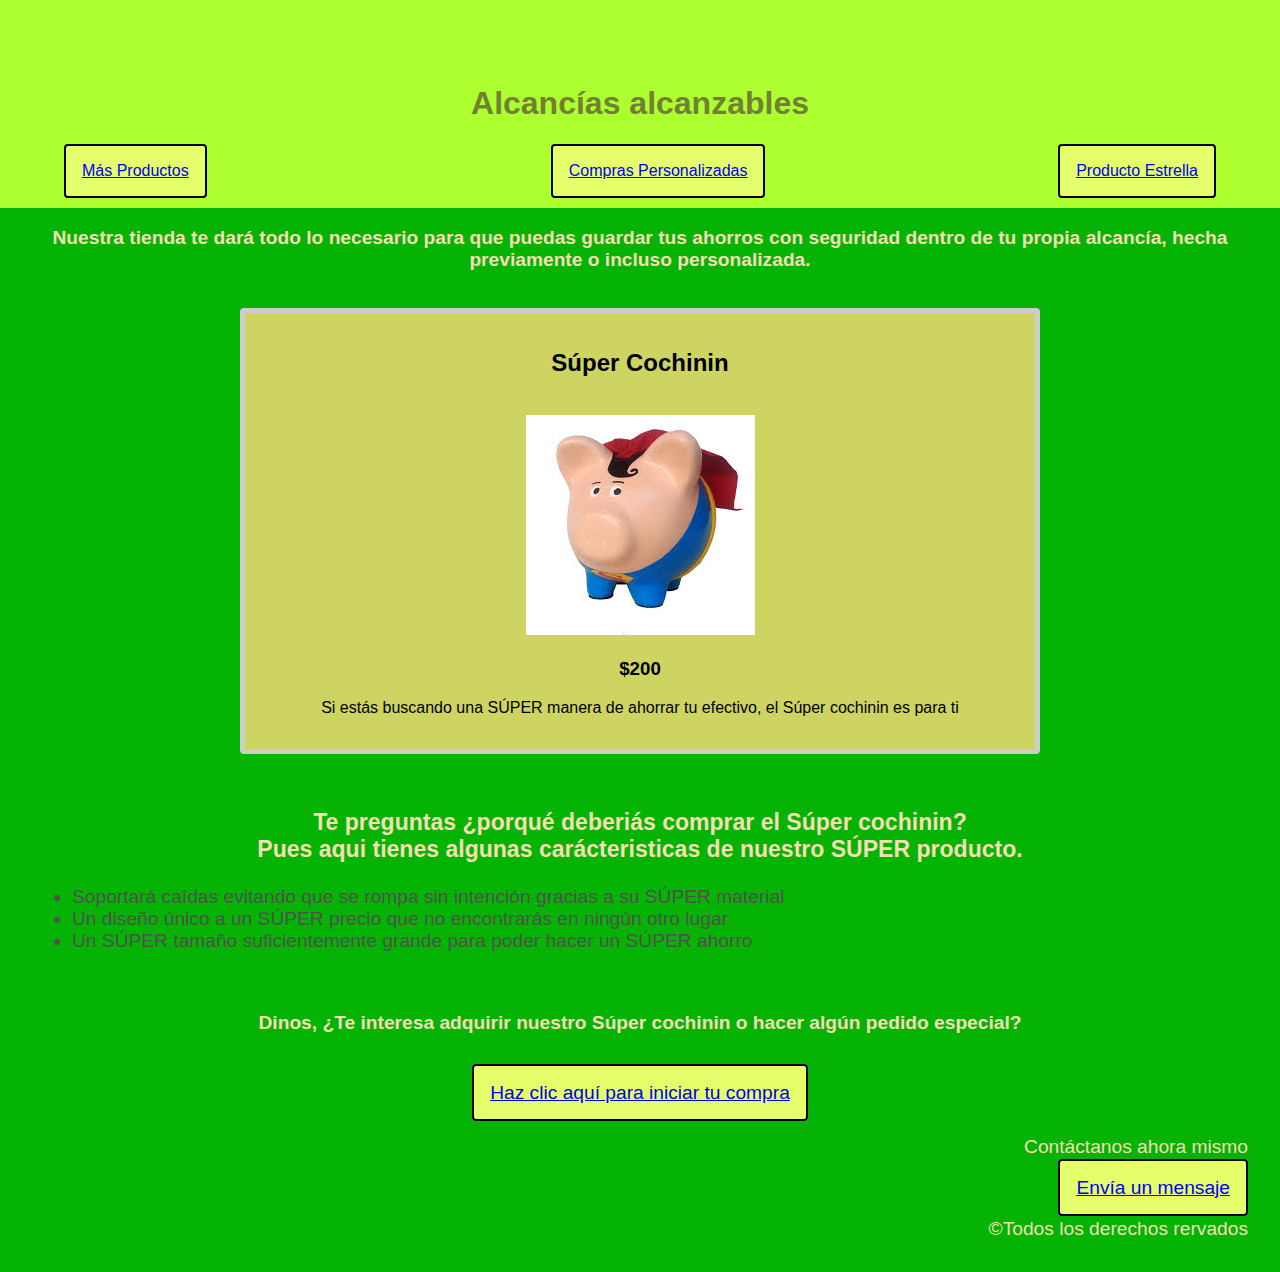
<file: Proyecto TAEWEB P1/index.html>
<!DOCTYPE html>
<html lang="es">
<head>
    <meta charset="UTF-8">
    <meta name="viewport" content="width=device-width, initial-scale=1.0">
    <title>Alcancías alcanzables</title>
    <link rel="stylesheet" href="Styles1.css">
</head>
<body>
    <header>
        <h1>Alcancías alcanzables</h1>
        <div id="En1"><a href="productos.html">Más Productos</a></div>
        <div id="En2"><a href="compras_p.html">Compras Personalizadas</a></div>
        <div id="En3"><a href="index.html">Producto Estrella</a></div>
    </header>
    <p id="DT"><b>Nuestra tienda te dará todo lo necesario para que puedas guardar tus ahorros con seguridad dentro de tu propia alcancía, hecha previamente o incluso personalizada.</b></p>
    <br>
    <section id="SC1">
        <h2>Súper Cochinin</h2>
        <br>
        <img src="[data-uri]" alt="Super cochinin">
        <br>
        <h3>$200</h3>
        <p>Si estás buscando una SÚPER manera de ahorrar tu efectivo, el Súper cochinin es para ti</p>
    </section>
    <section id="SC2">
        <p id="DT2"><b>Te preguntas ¿porqué deberiás comprar el Súper cochinin? <br>
        Pues aqui tienes algunas carácteristicas de nuestro SÚPER producto.</b></p>
        <ul>
            <li>Soportará caídas evitando que se rompa sin intención gracias a su SÚPER material</li>
            <li>Un diseño único a un SÚPER precio que no encontrarás en ningún otro lugar</li>
            <li>Un SÚPER tamaño suficientemente grande para poder hacer un SÚPER ahorro</li>
        </ul>
    </section>
    <section id="Comprar">
        <h4>Dinos, ¿Te interesa adquirir nuestro Súper cochinin o hacer algún pedido especial?</h4>
        <br>
        <a class="Enlace_general" href="compras_p.html">Haz clic aquí para iniciar tu compra</a>
    </section>
    <footer>
        <p>Contáctanos ahora mismo</p>
        
        <a class="Enlace_general" href="https://wa.me/1234567890" target="_blank">Envía un mensaje</a>
        <p>&copy;Todos los derechos rervados</p>
    </footer>
</file>
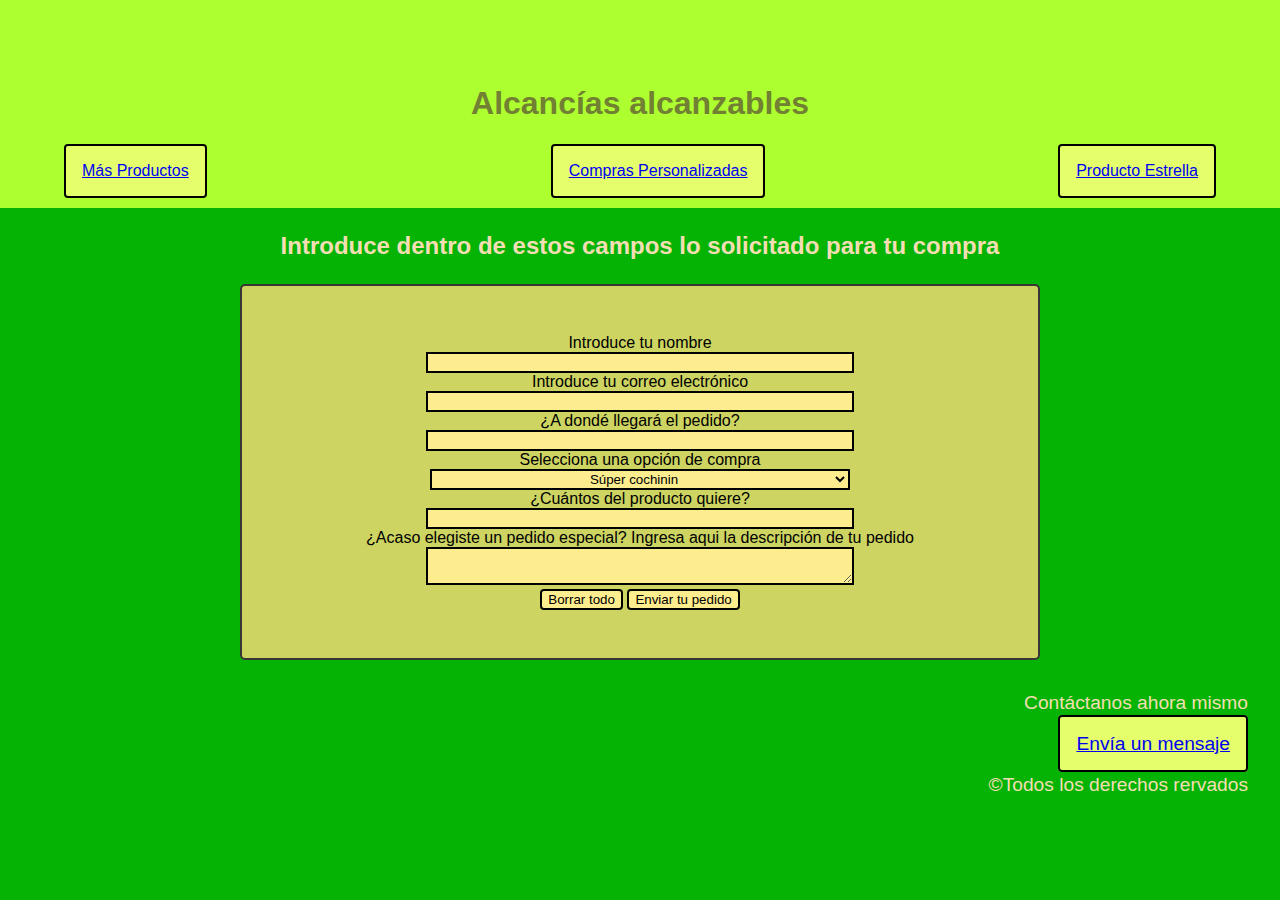
<file: Proyecto TAEWEB P1/compras_p.html>
<!DOCTYPE html>
<html lang="es">
<head>
    <meta charset="UTF-8">
    <meta name="viewport" content="width=device-width, initial-scale=1.0">
    <title>Compras_AA</title>
    <link rel="stylesheet" href="Styles2.css">
</head>
<body>
    <header>
        <h1>Alcancías alcanzables</h1>
        <div id="En1"><a href="productos.html">Más Productos</a></div>
        <div id="En2"><a href="compras_p.html">Compras Personalizadas</a></div>
        <div id="En3"><a href="index.html">Producto Estrella</a></div>
    </header>
</body>
<section>
    <p><b>Introduce dentro de estos campos lo solicitado para tu compra</b></p>
    <form action="/formulario" method="post">
        <label for="nombre">Introduce tu nombre</label><br>
        <input type="text" name="Nombre del cliente" id="nombre"><br>
        <label for="correo">Introduce tu correo electrónico</label><br>
        <input type="email" name="Correo del cliente" id="correo"><br>
        <label for="ubicación">¿A dondé llegará el pedido?</label><br>
        <input type="text" name="Ubicación" id="ubicación"><br>
        <label for="compra">Selecciona una opción de compra</label><br>
        <select name="Opción de compra" id="compra">
            <option value="Súper_cochinin">Súper cochinin</option>
            <option value="Cochinito_básico">Cochinito básico</option>
            <option value="Caballito">Caballito</option>
            <option value="Perrito">Perrito</option>
            <option value="Angelito">Angelito</option>
            <option value="Balón">Balón</option>
            <option value="Pedido_especial">Pedido especial</option>
        </select><br>
        <label for="cantidad">¿Cuántos del producto quiere?</label><br>
        <input type="text" name="Cantidad" id="cantidad"><br>
        <label for="Personalización">¿Acaso elegiste un pedido especial? Ingresa aqui la descripción de tu pedido</label><br>
        <textarea name="Pedido_personalizado" id="Personalización"></textarea><br>
        <button type="reset">Borrar todo</button>
        <button type="submit">Enviar tu pedido</button>

    </form>
</section>
<footer>
    <p>Contáctanos ahora mismo</p>
    
    <a class="Enlace_general" href="https://wa.me/1234567890" target="_blank">Envía un mensaje</a>
    <p>&copy;Todos los derechos rervados</p>
</footer>

</html>
</file>
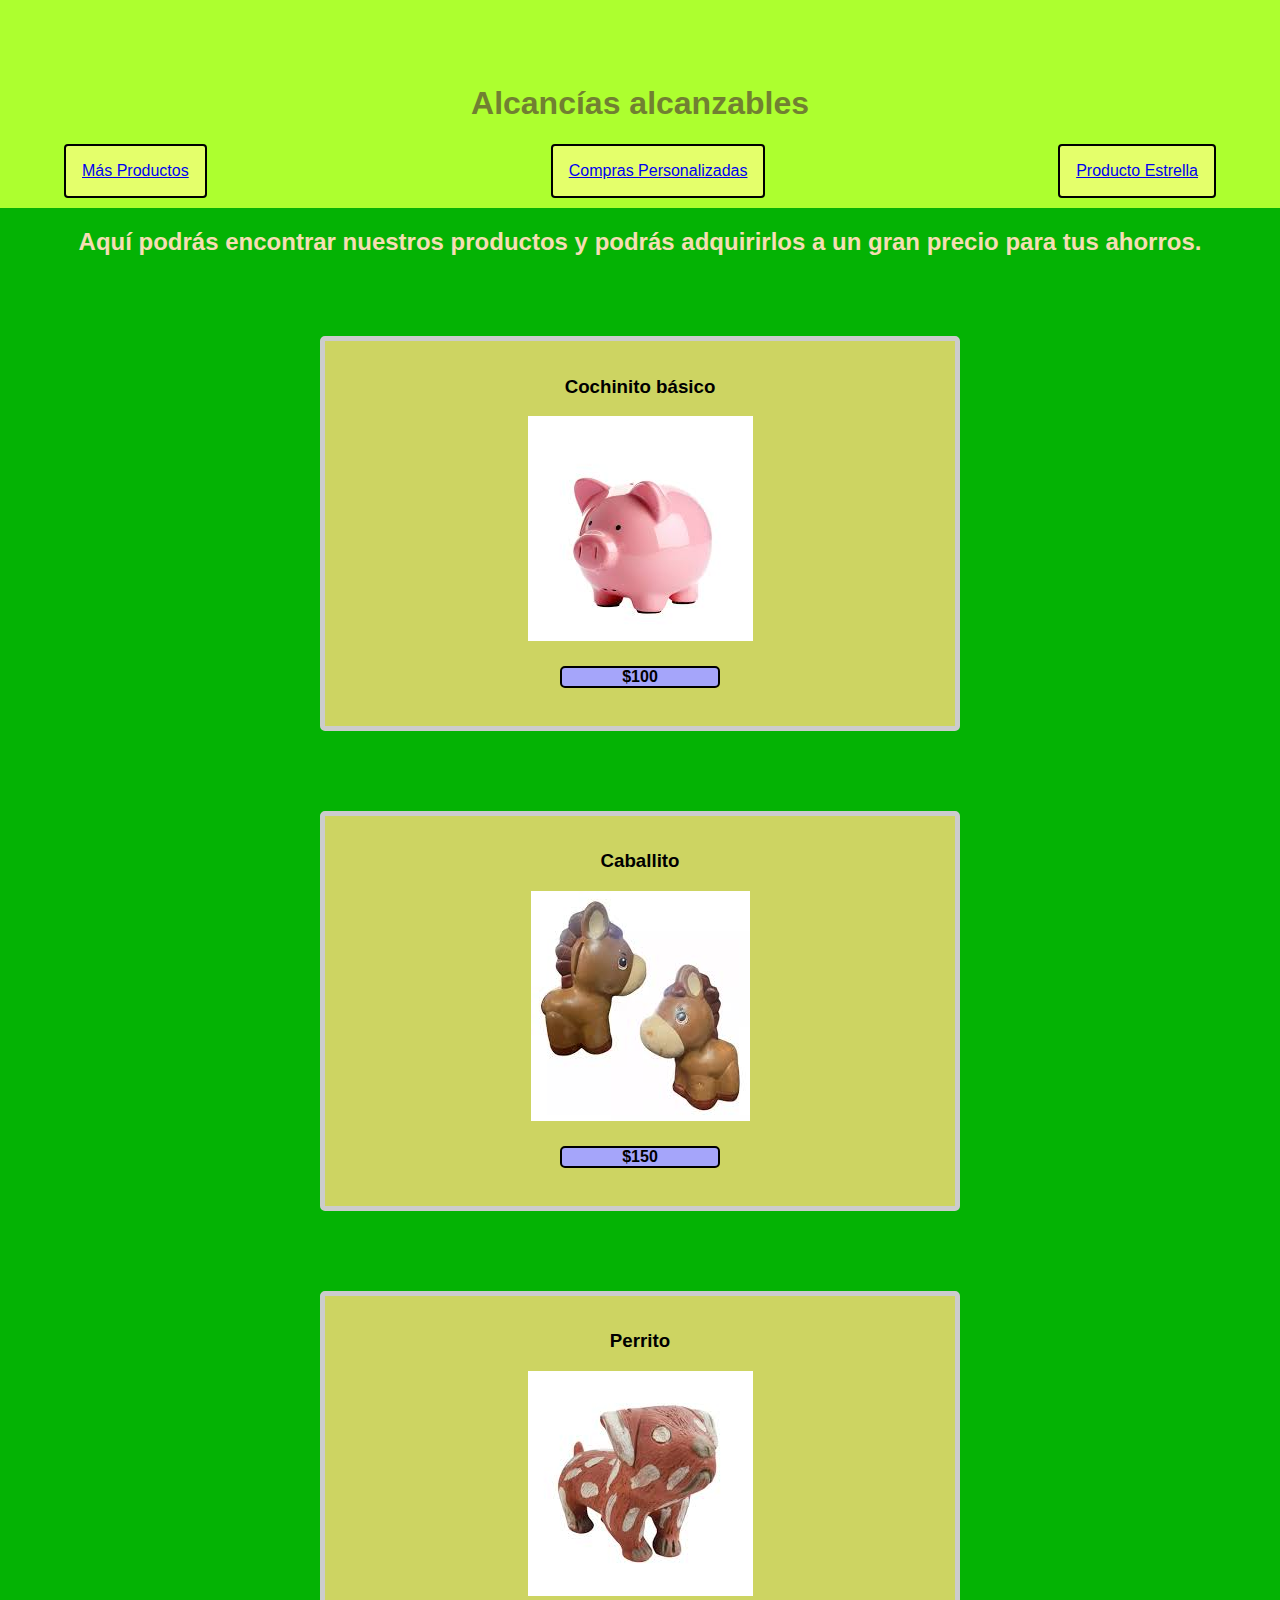
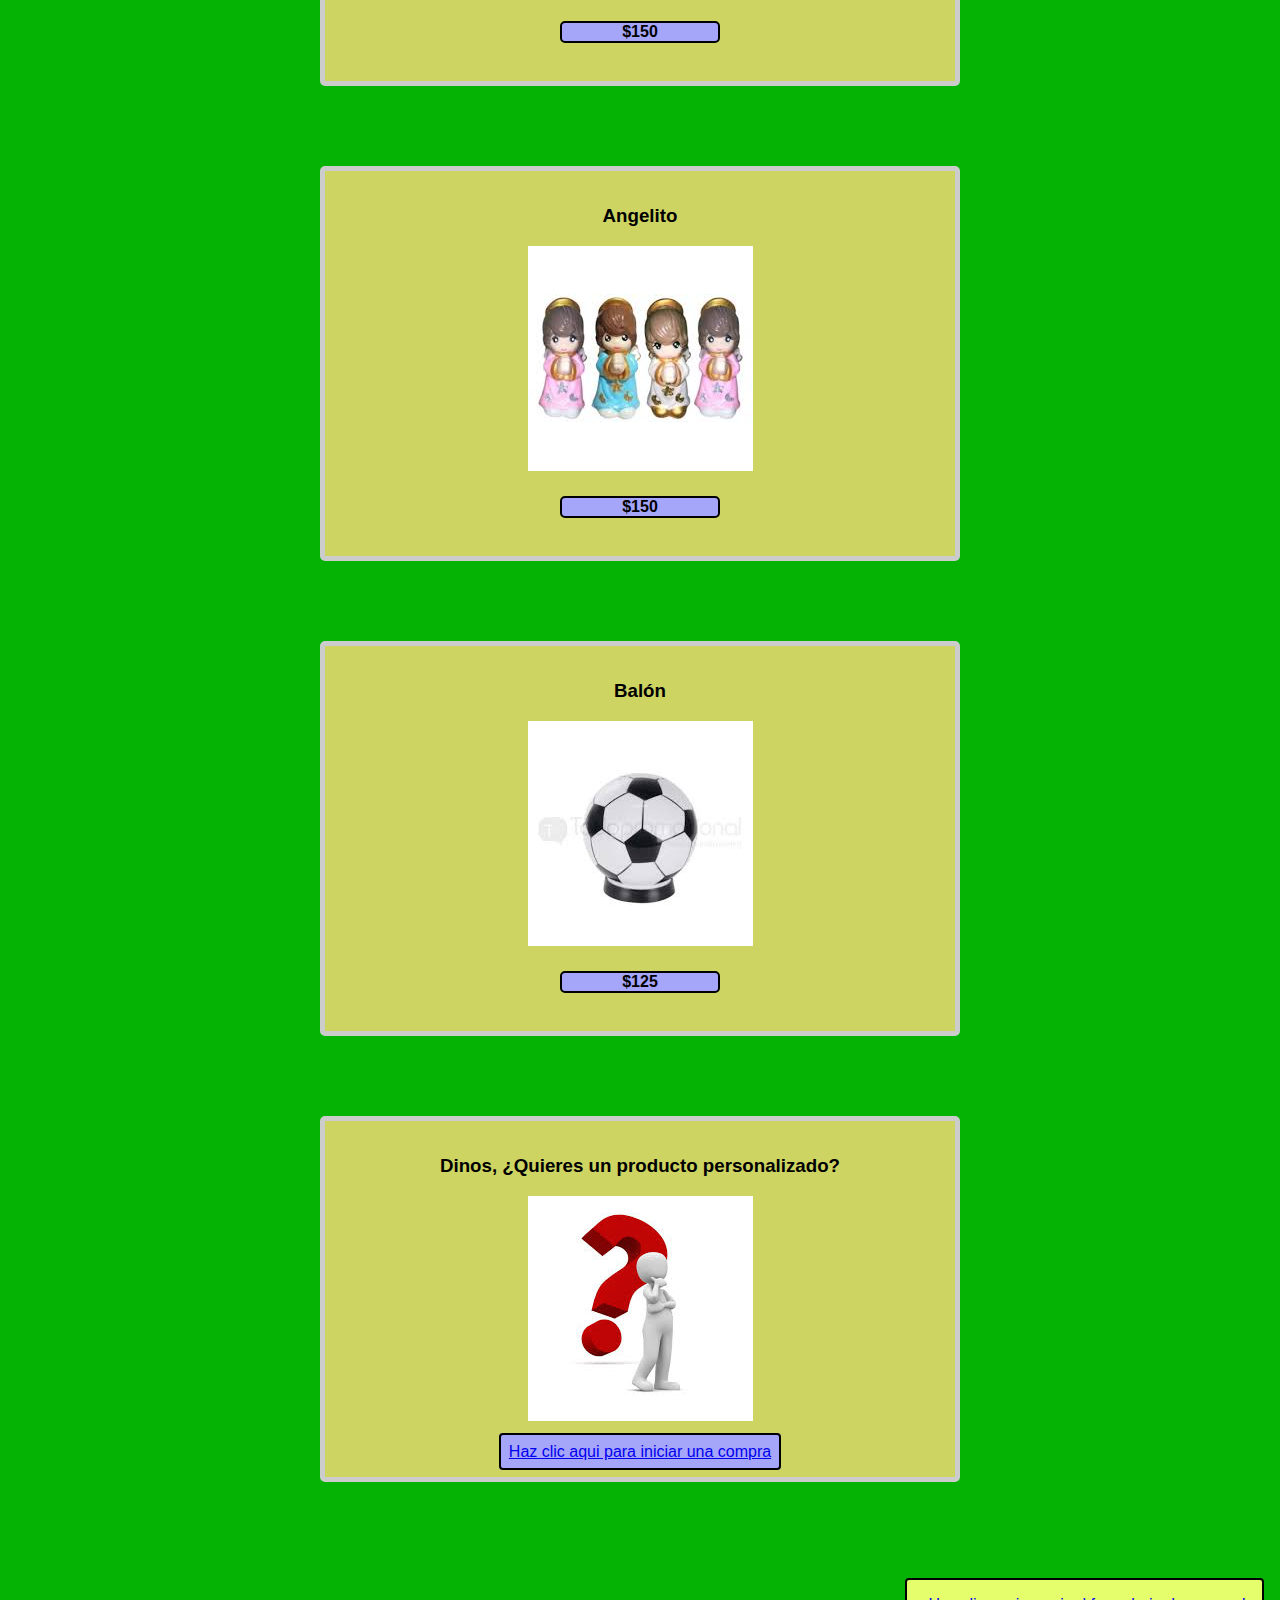
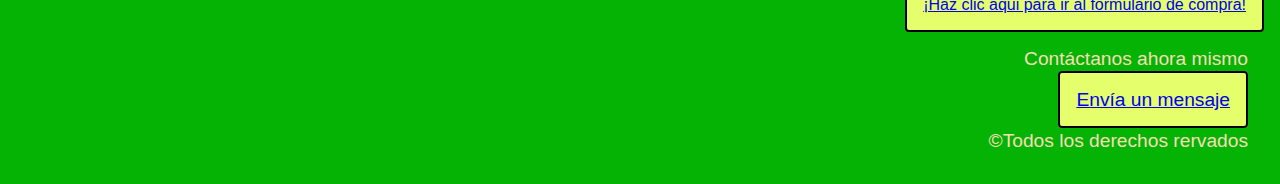
<file: Proyecto TAEWEB P1/productos.html>
<!DOCTYPE html>
<html lang="es">
<head>
    <meta charset="UTF-8">
    <meta name="viewport" content="width=device-width, initial-scale=1.0">
    <title>Productos_AA</title>
    <link rel="stylesheet" href="Styles3.css">
</head>
<body>
    <header>
            <h1>Alcancías alcanzables</h1>
            <div id="En1"><a href="productos.html">Más Productos</a></div>
            <div id="En2"><a href="compras_p.html">Compras Personalizadas</a></div>
            <div id="En3"><a href="index.html">Producto Estrella</a></div>
    </header>
    <section>
        <h2 id="DT">Aquí podrás encontrar nuestros productos y podrás adquirirlos a un gran precio para tus ahorros.</h2>
        <article class="Producto">
            <h3>Cochinito básico</h3>
            <img src="[data-uri]" alt="Cochinito">
            <h4>$100</h4>
        </article>
        <article class="Producto">
            <h3>Caballito</h3>
            <img src="[data-uri]" alt="Caballito">
            <h4>$150</h4>
        </article>
        <article class="Producto">
            <h3>Perrito</h3>
            <img src="[data-uri]" alt="Perrito">
            <h4>$150</h4>
        </article>
        <article class="Producto">
            <h3>Angelito</h3>
            <img src="[data-uri]" alt="Angelito">
            <h4>$150</h4>
        </article>
        <article class="Producto">
            <h3>Balón</h3>
            <img src="[data-uri]" alt="Balón">
            <h4>$125</h4>
        </article>
        <article class="Producto">
            <h3>Dinos, ¿Quieres un producto personalizado?</h3>
            <img src="[data-uri]" alt="¿Quieres algo diferente?"><br><br>
            <a id="Enlace_especial" href="compras_p.html">Haz clic aqui para iniciar una compra</a>
        </article>
        <a class="Enlace_general" href="compras_p.html">¡Haz clic aqui para ir al formulario de compra!</a><br><br><br>
    </section>
    <footer>
        <p>Contáctanos ahora mismo</p>
        <a href="https://wa.me/1234567890" target="_blank">Envía un mensaje</a>
        <p>&copy;Todos los derechos rervados</p>
    </footer>

</body>
</html>
</file>
<file: Proyecto TAEWEB P1/Styles1.css>
body {
    background-color: rgb(4, 179, 4);
    font-family: 'Lucida Sans', 'Lucida Sans Regular', 'Lucida Grande', 'Lucida Sans Unicode', Geneva, Verdana, sans-serif;
    margin: 0;
    padding: 0;
}

header {
    background-color: greenyellow;
    padding: 4rem;
}
header h1 {
    text-align: center;
    color: rgb(113, 128, 50);
}

#En1 {
    float: left;
    background-color: rgb(228, 255, 107);
    border: 2px solid #000000;
    border-radius: 4px;
    padding: 1rem;
    
}

#En2 {
    float: left;
    margin-left: 21.5rem;
    background-color: rgb(228, 255, 107);
    border: 2px solid #000000;
    border-radius: 4px;
    padding: 1rem;
    
}
#En3 {
    float: right;
    background-color: rgb(228, 255, 107);
    border: 2px solid #000000;
    border-radius: 4px;
    padding: 1rem;
}

#DT {
    font-size: larger;
    text-align: center;
    color: wheat;
}

#SC1 {
    padding: 1rem;
    margin-left: 15rem;
    margin-right: 15rem;
    background-color: rgb(205, 212, 98);
    border: 5px solid #ccc;
    border-radius: 4px;
    text-align: center;
}

#DT2 {
    text-align: center;
    color: wheat;
    font-size: larger;
}

#SC2 {
    padding: 1rem;
    margin: 1rem;
    border-radius: 4px;
    color: rgb(82, 80, 77);
    font-size: larger;
}

#Comprar {
    text-align: center;
    color: wheat;
    font-size: larger;

}

footer {
    text-align: right;
    margin: 2rem;
    color: wheat;
    font-size: larger;
}

body a:hover {
    cursor: pointer;
    color: black;
    transition: 0.5s;
    
}

a.Enlace_general {
    background-color: rgb(228, 255, 107);
    border: 2px solid #000000;
    border-radius: 4px;
    padding: 1rem;
}
</file>
<file: Proyecto TAEWEB P1/Styles2.css>
body {
    background-color: rgb(4, 179, 4);
    font-family: 'Lucida Sans', 'Lucida Sans Regular', 'Lucida Grande', 'Lucida Sans Unicode', Geneva, Verdana, sans-serif;
    margin: 0;
    padding: 0;
}

header {
    background-color: greenyellow;
    padding: 4rem;
}
header h1 {
    text-align: center;
    color: rgb(113, 128, 50);
}

#En1 {
    float: left;
    background-color: rgb(228, 255, 107);
    border: 2px solid #000000;
    border-radius: 4px;
    padding: 1rem;
    
}

#En2 {
    float: left;
    margin-left: 21.5rem;
    background-color: rgb(228, 255, 107);
    border: 2px solid #000000;
    border-radius: 4px;
    padding: 1rem;
    
}
#En3 {
    float: right;
    background-color: rgb(228, 255, 107);
    border: 2px solid #000000;
    border-radius: 4px;
    padding: 1rem;
}
    
section p {
    color: wheat;
    text-align: center;
    font-size: x-large;
}

section form {
    background-color: rgb(205, 212, 98);
    margin-left: 15rem;
    margin-right: 15rem;
    padding: 3rem;
    text-align: center;
    border-radius: 5px;
    border: 2px solid rgb(59, 54, 54);
}

form input,
form textarea,
form select {
    background-color: #fded8f;
    margin-left: 2rem;
    margin-right: 2rem;
    width: 60%;
    border: 2px solid black;
}

form select {
    text-align: center;
}

form button {
    background-color: #fded8f;
    border: 2px solid black;
    border-radius: 4px;
}

body a:hover {
    cursor: pointer;
    color: black;
    transition: 0.5s;
}

footer {
    text-align: right;
    margin: 2rem;
    color: wheat;
    font-size: larger;
}

footer a {
    background-color: rgb(228, 255, 107);
    border: 2px solid #000000;
    border-radius: 4px;
    padding: 1rem;
}
</file>
<file: Proyecto TAEWEB P1/Styles3.css>
body {
    background-color: rgb(4, 179, 4);
    font-family: 'Lucida Sans', 'Lucida Sans Regular', 'Lucida Grande', 'Lucida Sans Unicode', Geneva, Verdana, sans-serif;
    margin: 0;
    padding: 0;
}

header {
    background-color: greenyellow;
    padding: 4rem;
}
header h1 {
    text-align: center;
    color: rgb(113, 128, 50);
}

#DT {
    color: wheat;
    text-align: center;
}

#En1 {
    float: left;
    background-color: rgb(228, 255, 107);
    border: 2px solid #000000;
    border-radius: 4px;
    padding: 1rem;
    
}

#En2 {
    float: left;
    margin-left: 21.5rem;
    background-color: rgb(228, 255, 107);
    border: 2px solid #000000;
    border-radius: 4px;
    padding: 1rem;
    
}
#En3 {
    float: right;
    background-color: rgb(228, 255, 107);
    border: 2px solid #000000;
    border-radius: 4px;
    padding: 1rem;
}

.Producto {
    background-color: rgb(205, 212, 98);
    text-align: center;
    margin-left: 20rem;
    margin-right: 20rem;
    margin-top: 5rem;
    margin-bottom: 5rem;
    border-radius: 5px;
    border: 5px solid #ccc;
    padding: 1rem;
}

.Producto h4 {
    background-color: rgb(165, 165, 250);
    margin-left: 13.7rem;
    margin-right: 13.7rem;
    border: 2px solid black;
    border-radius: 5px;
}

body a:hover {
    cursor: pointer;
    color: black;
    transition: 0.5s;
    
}

a.Enlace_general {
    background-color: rgb(228, 255, 107);
    border: 2px solid #000000;
    border-radius: 4px;
    padding: 1rem;
    margin: 1rem;
    float: right;
}

#Enlace_especial {
    background-color: rgb(165, 165, 250);
    border: 2px solid #000000;
    border-radius: 4px;
    padding: 0.5rem
}

footer {
    text-align: right;
    margin: 2rem;
    color: wheat;
    font-size: larger;
    
}

footer a {
    background-color: rgb(228, 255, 107);
    border: 2px solid #000000;
    border-radius: 4px;
    padding: 1rem;
}
</file>
